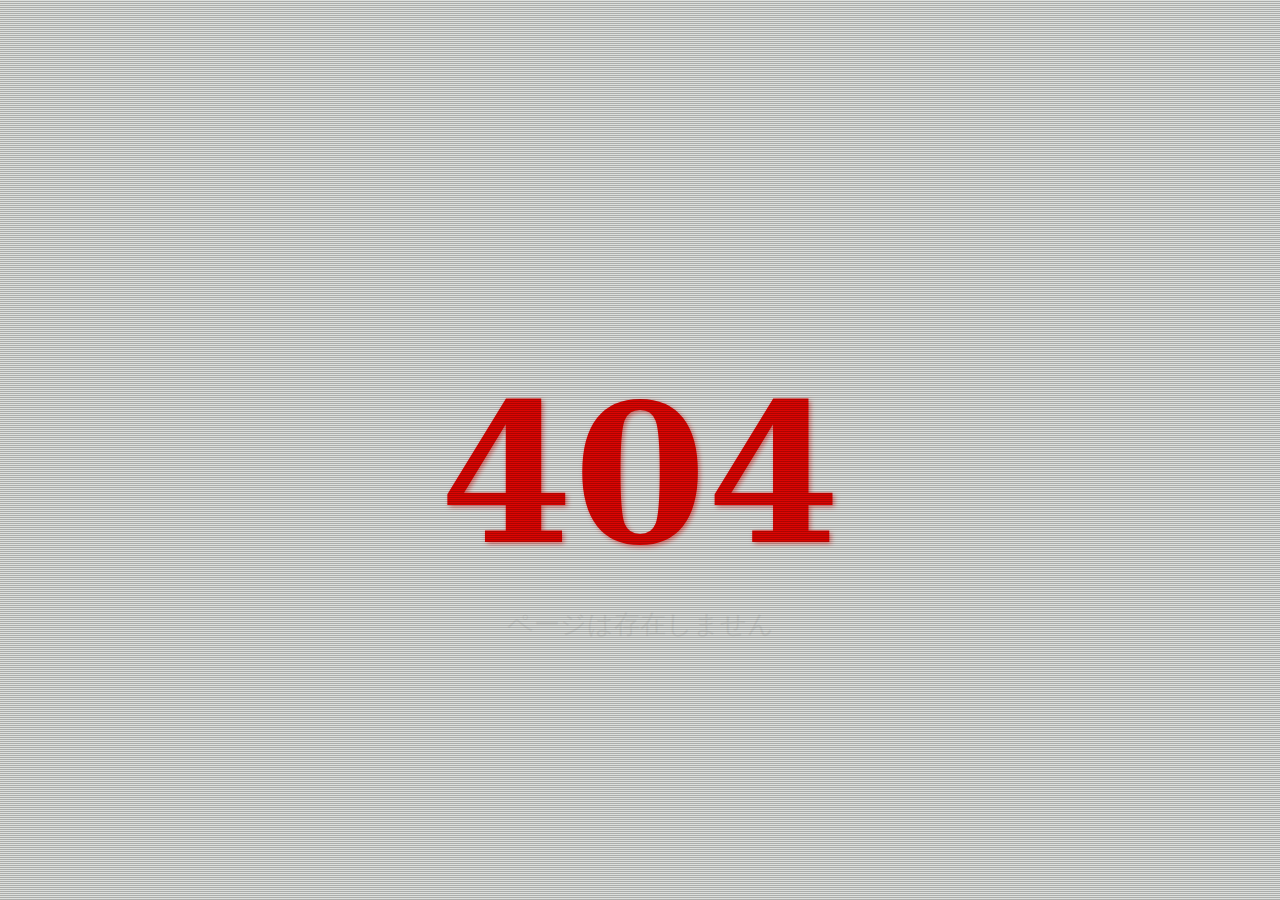
<file: index.html>
<!DOCTYPE html>
<html lang="ja">
<head>
    <meta charset="UTF-8">
    <meta name="viewport" content="width=device-width, initial-scale=1.0">
    <title>地獄通信</title>
    <link rel="stylesheet" href="style.css">
</head>
<body>
    <div id="intro">
        <video id="introVideo" src="https://kazane-akane.github.io/JigokuTsushin/fire.mp4" muted autoplay playsinline></video>
    </div>
    
    <div id="main-content" class="hidden">
        <div class="container">
            <h1>地獄通信</h1>
            <p>あなたの怨み、晴らします。</p>
            <div class="input-area">
                <input type="text" id="targetName" placeholder="怨みを持つ相手の名前を入力してください">
            </div>
            <button id="submitBtn">送信</button>
        </div>
    </div>

    <div id="popupContainer" class="hidden"></div>
    
    <script src="script.js"></script>
</body>
</html>
</file>
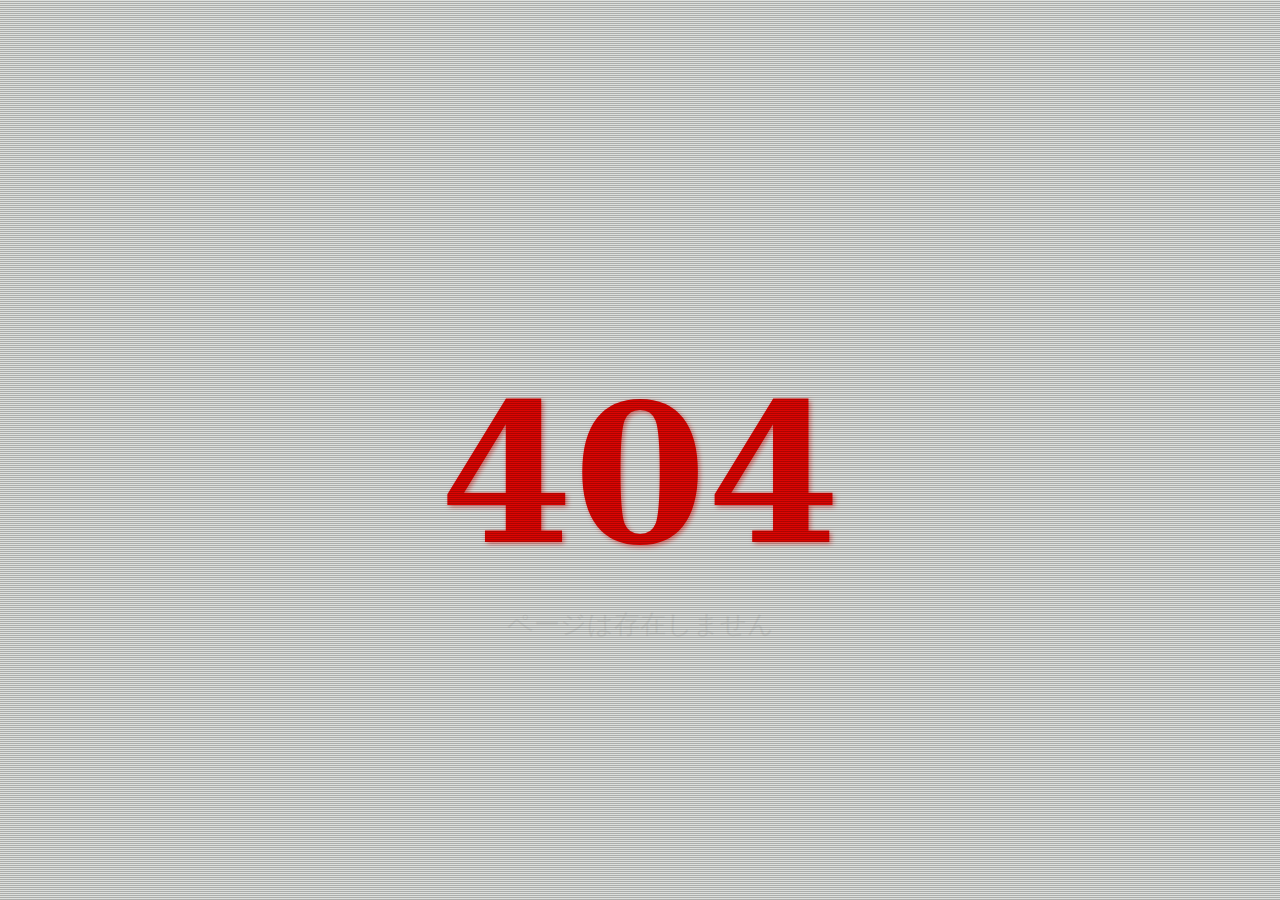
<file: admin/admin.html>
<!DOCTYPE html>
<html>
<head>
  <meta charset="utf-8">
  <title>Redirecting...</title>
  <script>
    //var path = window.location.pathname;
    window.location.replace('https://kazane-akane.github.io/JigokuTsushin/' );
  </script>
</head>
<body>
</body>

</html>
</file>
<file: style.css>
body{background-color:#0d0d0d;color:#e0e0e0;font-family:'serif','Times New Roman',serif;display:flex;justify-content:center;align-items:center;min-height:100vh;margin:0;overflow:hidden;position:relative}body.tv-turn-off{animation:tv-off 0.5s cubic-bezier(0.7,0,1,0.3)forwards}@keyframes tv-off{0%{transform:scale(1,1);opacity:1;filter:brightness(1)contrast(1)}10%{filter:brightness(1.2)contrast(0.8)}100%{transform:scaleX(0.01)scaleY(0.01);opacity:0;filter:brightness(0)}}body::after{content:'';position:fixed;top:0;left:0;width:100%;height:100%;pointer-events:none;background:linear-gradient(rgba(0,0,0,0.1)50%,rgba(0,0,0,0.3)50%),linear-gradient(90deg,rgba(255,0,0,0.05),rgba(0,255,0,0.05),rgba(0,0,255,0.05));background-size:100%2px,2px 100%;animation:tv-glitch 0.2s infinite alternate}@keyframes tv-glitch{0%{background-position:0 0,0 0}100%{background-position:5px 5px,0 0}}@keyframes tv-static{0%{background-position:0 0,0 0;filter:blur(0)}10%{background-position:10%5%,-5%10%;filter:blur(0.5px)}20%{background-position:20%10%,10%20%}30%{background-position:30%15%,-15%30%;filter:blur(1px)}40%{background-position:40%20%,20%40%}50%{background-position:50%25%,-25%50%;filter:blur(0.5px)}60%{background-position:60%30%,30%60%}70%{background-position:70%35%,-35%70%;filter:blur(1px)}80%{background-position:80%40%,40%80%}90%{background-position:90%45%,-45%90%;filter:blur(0.5px)}100%{background-position:100%50%,50%100%;filter:blur(0)}}.tv-static{background:repeating-linear-gradient(0deg,#0d0d0d,#1a1a1a 1px,#0d0d0d 2px),repeating-linear-gradient(90deg,#0d0d0d,#1a1a1a 1px,#0d0d0d 2px),repeating-linear-gradient(45deg,rgba(255,255,255,0.1),rgba(255,255,255,0.1)1px,rgba(255,255,255,0.05)2px);background-size:100%2px,2px 100%,10px 10px;animation:tv-static 0.1s infinite alternate}.invert-effect{filter:invert(100%);transition:filter 0.3s ease-in-out}#intro{position:fixed;top:0;left:0;width:100%;height:100%;background-color:#000;display:flex;justify-content:center;align-items:center;transition:opacity 1s ease-out;z-index:9999;pointer-events:all}.flame-container{width:120px;height:180px;position:relative;filter:blur(2px);animation:flame-pulse 5s infinite}@keyframes flame-pulse{0%,100%{transform:scale(1)}50%{transform:scale(1.05)}}.flame{position:absolute;bottom:0;left:50%;width:10px;height:10px;background-color:#ff3300;border-radius:50%;box-shadow:0 0 10px 5px#ff3300,0 0 20px 10px#ff6600,0 0 30px 15px#ff9900;animation:flame-rise 2s ease-out infinite;transform-origin:50%100%;transform:translateX(-50%)}.flame.--second{width:15px;height:15px;animation-delay:0.5s;background-color:#ff6600;box-shadow:0 0 15px 7px#ff6600,0 0 25px 12px#ff9900,0 0 35px 18px#ffcc00}.flame.--third{width:20px;height:20px;animation-delay:1s;background-color:#ff9900;box-shadow:0 0 20px 10px#ff9900,0 0 30px 15px#ffcc00,0 0 40px 20px#ffff00}@keyframes flame-rise{0%{transform:translateX(-50%)translateY(0)scaleY(1);opacity:1}50%{transform:translateX(-50%)translateY(-50px)scaleY(1.2);opacity:0.8}100%{transform:translateX(-50%)translateY(-100px)scaleY(1);opacity:0}}.container{background-color:rgba(20,0,0,0.8);border:2px solid#800000;box-shadow:0 0 20px rgba(255,0,0,0.5);padding:30px;text-align:center;border-radius:10px;max-width:600px;width:90%;display:flex;flex-direction:column;justify-content:center;align-items:center;margin-right:200px}.hidden{display:none}h1{color:#ff0000;font-size:3em;text-shadow:2px 2px 5px rgba(255,0,0,0.5);margin-bottom:10px}p{margin-top:0;color:#f0f0f0;font-size:1.2em}.input-area{margin-top:20px;display:flex;justify-content:center;align-items:center;gap:15px;flex-direction:column}input[type="text"]{padding:12px;width:136%;border:1px solid#660000;background-color:rgba(50,0,0,0.6);color:#ff9999;font-size:1em;border-radius:5px;box-shadow:inset 0 0 5px rgba(255,0,0,0.3);transition:box-shadow 0.3s ease}input[type="text"]:focus{outline:none;box-shadow:0 0 10px rgba(255,0,0,0.5)}input[type="text"]::placeholder{color:#993333}button{background-color:#cc0000;color:#ffffff;border:none;padding:12px 25px;font-size:1.2em;border-radius:5px;cursor:pointer;transition:background-color 0.3s ease,transform 0.2s ease;box-shadow:0 4px 10px rgba(255,0,0,0.4);margin-top:15px}button:hover{background-color:#ff3333;transform:translateY(-2px);box-shadow:0 6px 15px rgba(255,0,0,0.6)}button:active{transform:translateY(0);box-shadow:0 2px 5px rgba(255,0,0,0.4)}.result-area,#confirmation{margin-top:25px;padding:20px;background-color:rgba(40,0,0,0.7);border:1px solid#990000;border-radius:8px;box-shadow:0 0 15px rgba(255,0,0,0.4)}#popupContainer{position:fixed;top:0;left:0;width:100%;height:100%;background-color:rgba(0,0,0,0.7);backdrop-filter:blur(8px);display:flex;justify-content:center;align-items:center;z-index:10000;opacity:0;visibility:hidden;transition:opacity 0.3s ease,visibility 0.3s ease}#popupContainer.visible{opacity:1;visibility:visible}.popup-box{background-color:rgba(20,0,0,0.9);border:2px solid#800000;box-shadow:0 0 20px rgba(255,0,0,0.5);padding:30px;text-align:center;border-radius:12px;max-width:500px;width:90%;transform:scale(0.95);transition:transform 0.3s ease}.popup-box.show{transform:scale(1)}body.four-oh-four{background-color:#ffffff;color:#ffffff;display:flex;justify-content:center;align-items:center;min-height:100vh;text-align:center;flex-direction:column}.error-content h1{font-size:15vw;text-shadow:-2px-2px 0#f00,2px 2px 0#0f0,4px 4px 0#00f;animation:glitch 0.5s infinite alternate}.error-content p{font-size:2vw;margin-top:20px;animation:flicker 1s infinite alternate}@keyframes glitch{0%{transform:translate(0,0)}33%{transform:translate(5px,-5px)}66%{transform:translate(-5px,5px)}100%{transform:translate(0,0)}}@keyframes flicker{0%,100%{opacity:1}50%{opacity:0.8}}.lycoris{position:absolute;bottom:-50px;width:30px;height:30px;background-color:#ff0000;border-radius:50%;filter:blur(5px);animation:lycoris-rise 15s linear infinite;opacity:0.8}@keyframes lycoris-rise{0%{transform:translateY(0)scale(0.5)rotate(0deg);opacity:0}100%{transform:translateY(-120vh)scale(1)rotate(360deg);opacity:0.5}}
</file>
